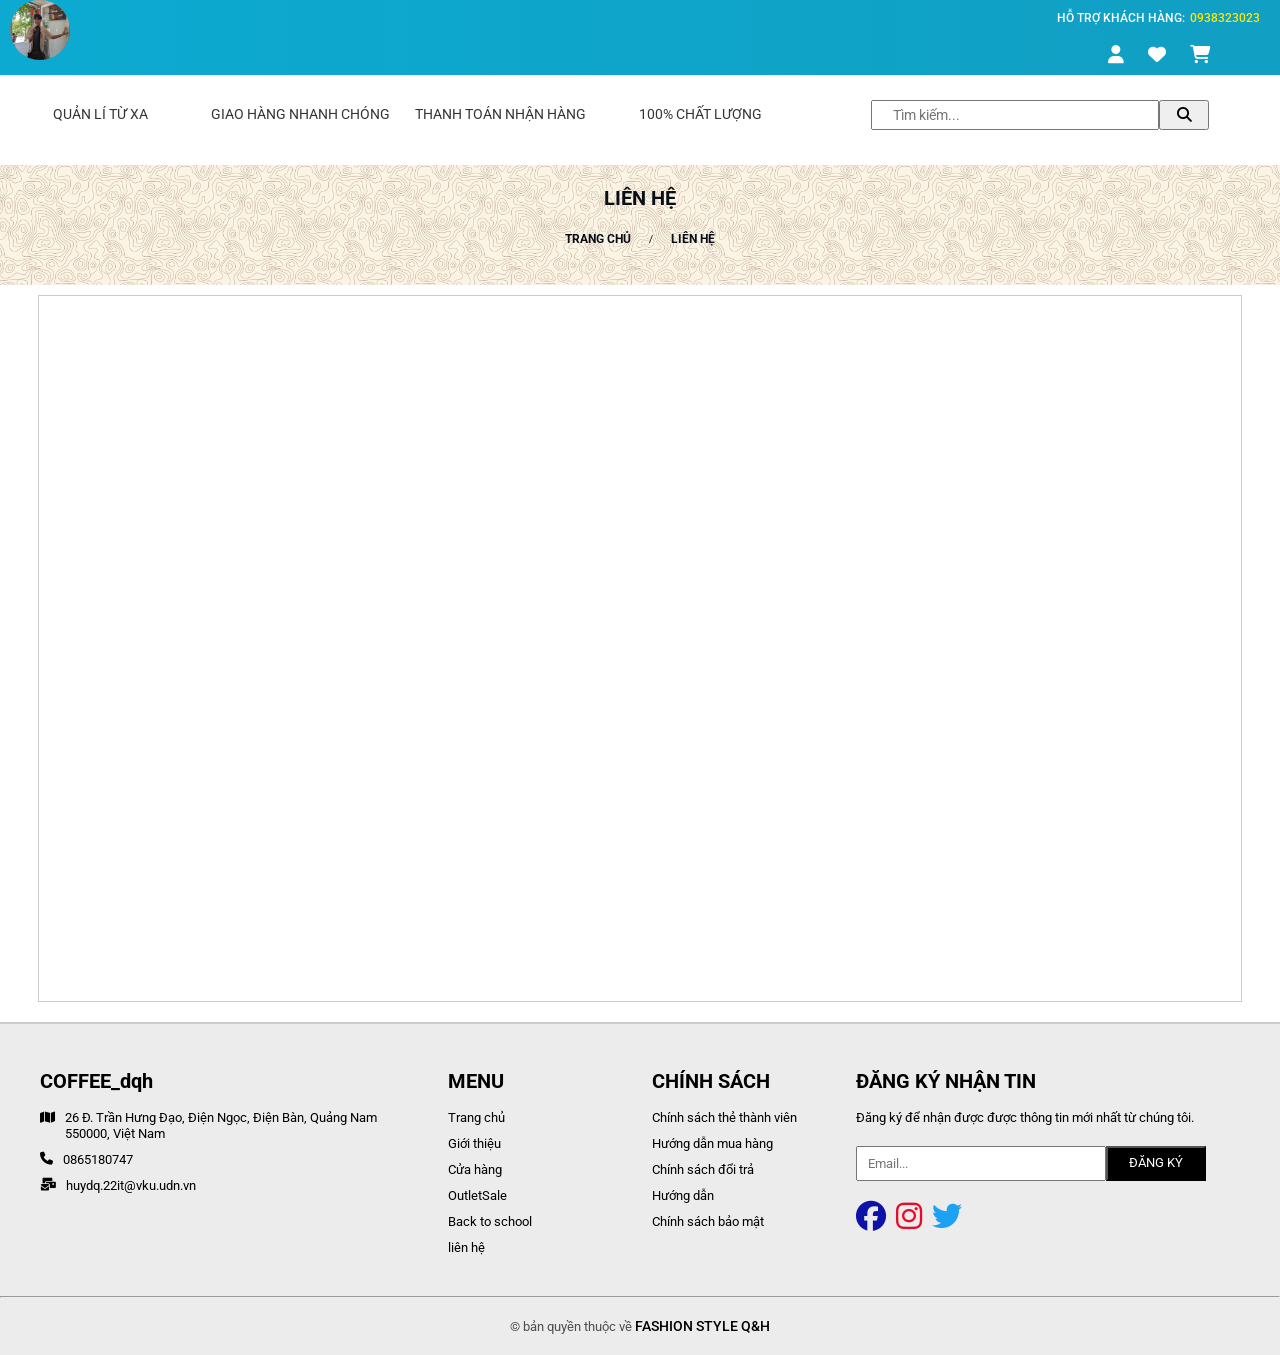
<file: index.html>
<!DOCTYPE html>
<html lang="en">

<head>
    <meta charset="UTF-8">
    <meta http-equiv="X-UA-Compatible" content="IE=edge">
    <meta name="viewport" content="width=device-width, initial-scale=1.0">
    <title>Trang chu</title>
    <link rel="stylesheet" href="./assets/css/normalize.min.css">
    <link rel="stylesheet" href="./assets/css/contact.css">
    <link rel="stylesheet" href="./assets/css/base.css">
    <link rel="stylesheet" href="./assets/css/main.css">
    <link rel="stylesheet" href="./assets/css/grid.css">
    <link rel="stylesheet" href="https://cdnjs.cloudflare.com/ajax/libs/font-awesome/6.4.0/css/all.min.css">
    <link rel="preconnect" href="https://fonts.googleapis.com">
    <link rel="preconnect" href="https://fonts.gstatic.com" crossorigin>
    <link
        href="https://fonts.googleapis.com/css2?family=Roboto:ital,wght@0,100;0,300;0,400;0,500;0,700;0,900;1,100;1,300;1,400;1,500;1,700;1,900&display=swap"
        rel="stylesheet">
    <!-- Link Swiper's CSS -->
    <link rel="stylesheet" href="https://cdn.jsdelivr.net/npm/swiper@9/swiper-bundle.min.css" />

</head>

<body>
    <div class="main">
        <div class="header">
            <div class="header_pc">
                <nav class="nav_pc">
                    <ul class="bars_mobile">
                        <label for="nav-mobile-input"><i class="fa-solid fa-bars"></i></label>
                    </ul>
                    <ul class="ul_left">
                        <li style="list-style: none;">
                         <img style="width: 60px; height: 60px; object-fit: cover;border-radius: 60px;" src="assets/img/received_537872654992699 - Copy.jpeg" alt="">
                        </li>
                    </ul>
                    <form style="margin-top: 25px;" action="" >   
                        <ul class="ul_center">
                            
                        </ul>
                    </form>


                    <ul class="ul_right">
                        <li class="li-top ">
                            HỖ TRỢ KHÁCH HÀNG: <p>0938323023</p>
                        </li>
                        <li class="li-bottom">
                            <a href=""><i class="fa-solid fa-user"></i></a>
                            <a href=""><i class="fa-solid fa-heart"></i></a>
                            <a href=""><i class="fa-solid fa-cart-shopping"></i></a>
                        </li>
                    </ul>

                </nav>
                <div class="bottom_nav_pc">
                    <ul class="bottom_nav_pc-ul">
                        <li class="bottom_nav_pc-li"><a href="">QUẢN LÍ TỪ XA</a></li>
                        <li class="bottom_nav_pc-li"><a href="">GIAO HÀNG NHANH CHÓNG</a> </li>
                        <li class="bottom_nav_pc-li"><a href="">THANH TOÁN NHẬN HÀNG</a></li>
                        <li class="bottom_nav_pc-li"><a href="">100% CHẤT LƯỢNG</a></li>
                    </ul>
                    <div class="bottom_nav_pc-search">
                        <input type="text" placeholder="Tìm kiếm...">
                        <button><i class="fa-solid fa-magnifying-glass"></i></button>
                    </div>
                </div>

            </div>
        </div>
            <!-- end nav pc -->
        <!-- End Header -->
        <div class="introduce_img">
            <div class="content_text_intr">
                <h1><a href="">LIÊN HỆ</a></h1>
            </div>
            <div class="content_text_intr_btt">
                <h3><a href="./index.html">TRANG CHỦ</a></h3>
                <span>/</span>
                <h3><a href="./contact.html">LIÊN HỆ</a> </h3>
            </div>
        </div>


        <div class="gridlibrary wide">
            <div class="rowlibrary">
                    <div class="l-12 m-12 c-12" >
                        <div class="map"> 
                            <div class="map_div">
                                <iframe src="https://www.google.com/maps/embed?pb=!1m14!1m12!1m3!1d3835.727169414894!2d108.25288607284041!3d15.975617990914516!2m3!1f0!2f0!3f0!3m2!1i1024!2i768!4f13.1!5e0!3m2!1svi!2s!4v1685893542239!5m2!1svi!2s" width="100%" height="700" style="border:0;" allowfullscreen="" loading="lazy" referrerpolicy="no-referrer-when-downgrade"></iframe>
                            </div>
                        </div>
                    </div>  
                    
                    </div>
             </div>
        </div>

    </div>
   
<!-- Messenger Plugin chat Code -->
    <div id="fb-root"></div>

    <!-- Your Plugin chat code -->
    <div id="fb-customer-chat" class="fb-customerchat">
    </div>

    <script>
      var chatbox = document.getElementById('fb-customer-chat');
      chatbox.setAttribute("page_id", "100653329732879");
      chatbox.setAttribute("attribution", "biz_inbox");
    </script>

    <!-- Your SDK code -->
    <script>
      window.fbAsyncInit = function() {
        FB.init({
          xfbml            : true,
          version          : 'v17.0'
        });
      };

      (function(d, s, id) {
        var js, fjs = d.getElementsByTagName(s)[0];
        if (d.getElementById(id)) return;
        js = d.createElement(s); js.id = id;
        js.src = 'https://connect.facebook.net/vi_VN/sdk/xfbml.customerchat.js';
        fjs.parentNode.insertBefore(js, fjs);
      }(document, 'script', 'facebook-jssdk'));
    </script>

    <footer class="footer"style="background-color: #ECECEC;">
        <div class="gridlibrary wide" >
                <div class="rowlibrary footer_div">
                    <div class="collibrary l-4 m-4 c-12" >
                        <h2 class="footer-h2">COFFEE_dqh</h2>
                                <ul class="footer-list">
                                        <li class="footer-list-item " >
                                            <div><i class="fa-solid fa-map"></i></div>
                                            <div class="footer-list-item-section_1">26 Đ. Trần Hưng Đạo, Điện Ngọc, Điện Bàn, Quảng Nam 550000, Việt Nam</div>
                                        </li>
                                        <li class="footer-list-item footer-list-item_hover"><i class="fa-solid fa-phone"></i> <div class="footer-list-item-section_1">0865180747</div></li>
                                        <li class="footer-list-item footer-list-item_hover"><i class="fa-sharp fa-solid fa-envelopes-bulk"></i><div class="footer-list-item-section_1">  huydq.22it@vku.udn.vn</div></li>
                                </ul>
                       </div>
                       <div class="collibrary l-2 m-4 c-6" >
                            <div class="footer-list-item-section">
                                <div>
                                        <h2 class="footer-h2">MENU</h2>
                                            <ul class="footer-list">
                                                <li class="footer-list-item "><a class="footer-list-item-a footer-list-item_hover" href=""> Trang chủ</a></li>
                                                <li class="footer-list-item"><a class="footer-list-item-a footer-list-item_hover" href="">Giới thiệu</a></li>
                                                <li class="footer-list-item"><a class="footer-list-item-a footer-list-item_hover" href="">Cửa hàng</a></li>
                                                <li class="footer-list-item"><a class="footer-list-item-a footer-list-item_hover"  href="">OutletSale</a></li>
                                                <li class="footer-list-item"><a class="footer-list-item-a footer-list-item_hover" href="">Back to school</a></li>
                                                <li class="footer-list-item"><a class="footer-list-item-a footer-list-item_hover" href="">liên hệ </a></li>   
                                            </ul>
                                </div>
                            </div>
                        </div>
    
                        <div class="collibrary l-2 m-4 c-6" >
                                    <h2 class="footer-h2">CHÍNH SÁCH</h2>
                                    <ul class="footer-list">
                                            <li class="footer-list-item">  <a class="footer-list-item-a footer-list-item_hover" href="">Chính sách thẻ thành viên</a></li>
                                            <li class="footer-list-item">  <a class="footer-list-item-a footer-list-item_hover" href="">Hướng dẫn mua hàng</a></li>
                                            <li class="footer-list-item">  <a class="footer-list-item-a footer-list-item_hover" href="">Chính sách đổi trả</a></li>
                                            <li class="footer-list-item">  <a class="footer-list-item-a footer-list-item_hover" href="">Hướng dẫn</a></li>
                                            <li class="footer-list-item">  <a class="footer-list-item-a footer-list-item_hover" href="">Chính sách bảo mật</a></li>
                                    </ul>
                        </div>
                        <div class="collibrary l-4 m-12 c-12" >
                            <div class="footer-list-item-section">
                                <div>
                                    <h2 class="footer-h2">ĐĂNG KÝ NHẬN TIN</h2>
                                    <ul class="footer-list">
                                        <li class="footer-list-item">Đăng ký để nhận được được thông tin mới nhất từ chúng tôi.</li>
                                        <li class="footer-list-item">
                                            <div class="footer-list-item-section_4">
                                                <input type="email" name="" id="" class="footer-list-item-section_4-input" placeholder="Email...">
                                                <button  class="footer-list-item-section_4-button">ĐĂNG KÝ</button>
                                            </div>
                                        </li>
                                        <li class="footer-list-item">
                                            <div class="footer-list-item-section_4">
                                                <a class="footer-list-item-a" href=""> <i class="fa-brands fa-facebook footer-list-item-section_4-i footer_fb  footer-list-item_hover_i" ></i></a>
                                                <a class="footer-list-item-a" href="">  <i class="fa-brands fa-instagram footer-list-item-section_4-i footer_instagram  footer-list-item_hover_i"> </i>   </i></a>
                                                <a class="footer-list-item-a" href=""> <i class="fa-brands fa-twitter footer-list-item-section_4-i footer_twitter  footer-list-item_hover_i"></i></a>
                                            </div>
                                        </li>
                                    </ul>
                                </div>
                            </div>
                        </div> 
                </div>
        </div>
        <div class="footer_license ">
            <div>
                    <hr class="license-hr">
                    <div class="license-div">
                        <p><span  class="license-span1">&#169;&#32;&#32;bản quyền thuộc về</span><span  class="license-span2"> FASHION STYLE Q&H </span></p>
                    </div>
            </div>  
        </div>
    </footer>
    </body>
    
    </html>
</file>
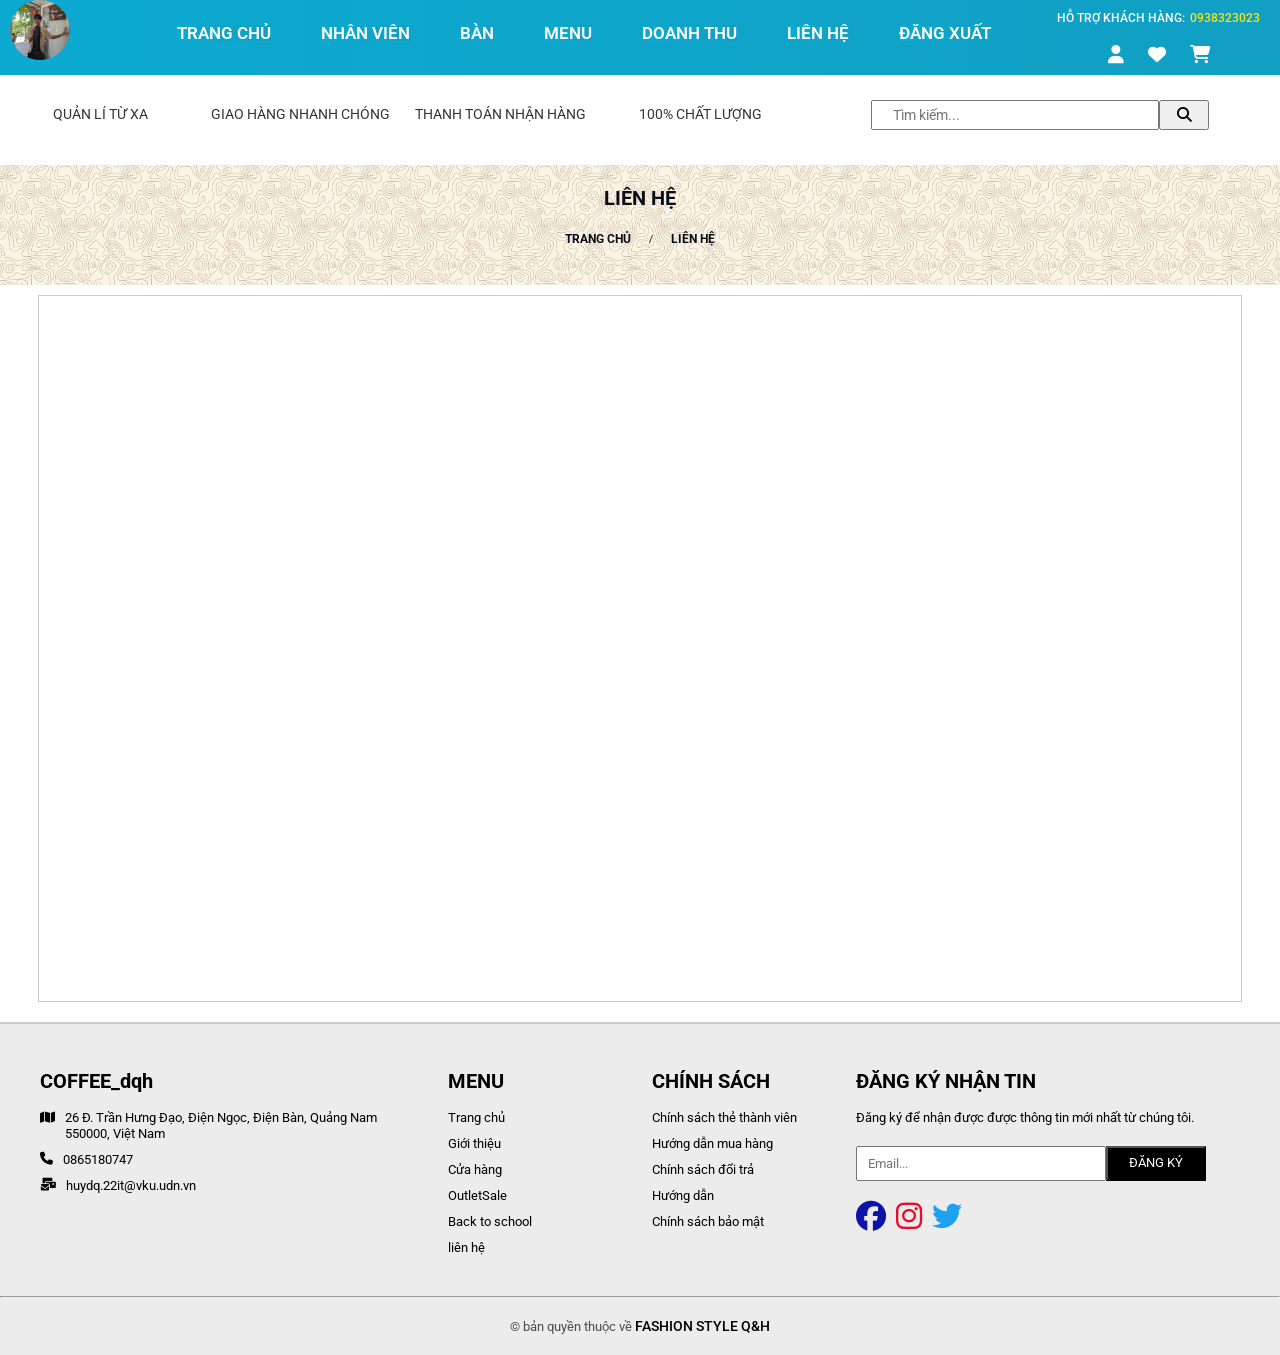
<file: contact.html>
<!DOCTYPE html>
<html lang="en">

<head>
    <meta charset="UTF-8">
    <meta http-equiv="X-UA-Compatible" content="IE=edge">
    <meta name="viewport" content="width=device-width, initial-scale=1.0">
    <title>Trang chu</title>
    <link rel="stylesheet" href="./assets/css/normalize.min.css">
    <link rel="stylesheet" href="./assets/css/contact.css">
    <link rel="stylesheet" href="./assets/css/base.css">
    <link rel="stylesheet" href="./assets/css/main.css">
    <link rel="stylesheet" href="./assets/css/grid.css">
    <link rel="stylesheet" href="https://cdnjs.cloudflare.com/ajax/libs/font-awesome/6.4.0/css/all.min.css">
    <link rel="preconnect" href="https://fonts.googleapis.com">
    <link rel="preconnect" href="https://fonts.gstatic.com" crossorigin>
    <link
        href="https://fonts.googleapis.com/css2?family=Roboto:ital,wght@0,100;0,300;0,400;0,500;0,700;0,900;1,100;1,300;1,400;1,500;1,700;1,900&display=swap"
        rel="stylesheet">
    <!-- Link Swiper's CSS -->
    <link rel="stylesheet" href="https://cdn.jsdelivr.net/npm/swiper@9/swiper-bundle.min.css" />

</head>

<body>
    <div class="main">
        <div class="header">
            <div class="header_pc">
                <nav class="nav_pc">
                    <ul class="bars_mobile">
                        <label for="nav-mobile-input"><i class="fa-solid fa-bars"></i></label>
                    </ul>
                    <ul class="ul_left">
                        <li style="list-style: none;">
                         <img style="width: 60px; height: 60px; object-fit: cover;border-radius: 60px;" src="assets/img/received_537872654992699 - Copy.jpeg" alt="">
                        </li>
                    </ul>
                    <form style="margin-top: 25px;" action="" >   
                        <ul class="ul_center">
                            <li>    
                                <a href="">TRANG CHỦ</a>
                            </li>
                            <li class="hover_li_nv">
                                <a href="">NHÂN VIÊN</a>
                                <div class="hover_li_nv-div" >  
                                        <a  href="" style="font-size: 1.4rem;; background-color: aliceblue;color: black;text-align: left; ;"><p style="padding: 20px 0px 10px 20px;">Nhân viên</p></a>
                                        <hr>
                                        <a  href="" style="font-size: 1.4rem;background-color: aliceblue;color: black;text-align: left;"><p style="padding : 20px;">Tạo tài khoản</p></a>
                                </div>
                            </li>
                            <li>
                                <a href="">BÀN</a>
                            </li>
                            <li>
                                <a href="">MENU</a>
                            </li>
                            <li>
                                <a href="">DOANH THU</a>
                            </li>
                            <li>
                                <a href="">LIÊN HỆ</a>
                            </li>
                            <li>
                                <a href="">ĐĂNG XUẤT</a>
                            </li>
                        </ul>
                    </form>


                    <ul class="ul_right">
                        <li class="li-top ">
                            HỖ TRỢ KHÁCH HÀNG: <p>0938323023</p>
                        </li>
                        <li class="li-bottom">
                            <a href=""><i class="fa-solid fa-user"></i></a>
                            <a href=""><i class="fa-solid fa-heart"></i></a>
                            <a href=""><i class="fa-solid fa-cart-shopping"></i></a>
                        </li>
                    </ul>

                </nav>
                <div class="bottom_nav_pc">
                    <ul class="bottom_nav_pc-ul">
                        <li class="bottom_nav_pc-li"><a href="">QUẢN LÍ TỪ XA</a></li>
                        <li class="bottom_nav_pc-li"><a href="">GIAO HÀNG NHANH CHÓNG</a> </li>
                        <li class="bottom_nav_pc-li"><a href="">THANH TOÁN NHẬN HÀNG</a></li>
                        <li class="bottom_nav_pc-li"><a href="">100% CHẤT LƯỢNG</a></li>
                    </ul>
                    <div class="bottom_nav_pc-search">
                        <input type="text" placeholder="Tìm kiếm...">
                        <button><i class="fa-solid fa-magnifying-glass"></i></button>
                    </div>
                </div>

            </div>
        </div>
            <!-- end nav pc -->
        <!-- End Header -->
        <div class="introduce_img">
            <div class="content_text_intr">
                <h1><a href="">LIÊN HỆ</a></h1>
            </div>
            <div class="content_text_intr_btt">
                <h3><a href="./index.html">TRANG CHỦ</a></h3>
                <span>/</span>
                <h3><a href="./contact.html">LIÊN HỆ</a> </h3>
            </div>
        </div>


        <div class="gridlibrary wide">
            <div class="rowlibrary">
                    <div class="l-12 m-12 c-12" >
                        <div class="map"> 
                            <div class="map_div">
                                <iframe src="https://www.google.com/maps/embed?pb=!1m14!1m12!1m3!1d3835.727169414894!2d108.25288607284041!3d15.975617990914516!2m3!1f0!2f0!3f0!3m2!1i1024!2i768!4f13.1!5e0!3m2!1svi!2s!4v1685893542239!5m2!1svi!2s" width="100%" height="700" style="border:0;" allowfullscreen="" loading="lazy" referrerpolicy="no-referrer-when-downgrade"></iframe>
                            </div>
                        </div>
                    </div>  
                    
                    </div>
             </div>
        </div>

    </div>
   


    <footer class="footer"style="background-color: #ECECEC;">
        <div class="gridlibrary wide" >
                <div class="rowlibrary footer_div">
                    <div class="collibrary l-4 m-4 c-12" >
                        <h2 class="footer-h2">COFFEE_dqh</h2>
                                <ul class="footer-list">
                                        <li class="footer-list-item " >
                                            <div><i class="fa-solid fa-map"></i></div>
                                            <div class="footer-list-item-section_1">26 Đ. Trần Hưng Đạo, Điện Ngọc, Điện Bàn, Quảng Nam 550000, Việt Nam</div>
                                        </li>
                                        <li class="footer-list-item footer-list-item_hover"><i class="fa-solid fa-phone"></i> <div class="footer-list-item-section_1">0865180747</div></li>
                                        <li class="footer-list-item footer-list-item_hover"><i class="fa-sharp fa-solid fa-envelopes-bulk"></i><div class="footer-list-item-section_1">  huydq.22it@vku.udn.vn</div></li>
                                </ul>
                       </div>
                       <div class="collibrary l-2 m-4 c-6" >
                            <div class="footer-list-item-section">
                                <div>
                                        <h2 class="footer-h2">MENU</h2>
                                            <ul class="footer-list">
                                                <li class="footer-list-item "><a class="footer-list-item-a footer-list-item_hover" href=""> Trang chủ</a></li>
                                                <li class="footer-list-item"><a class="footer-list-item-a footer-list-item_hover" href="">Giới thiệu</a></li>
                                                <li class="footer-list-item"><a class="footer-list-item-a footer-list-item_hover" href="">Cửa hàng</a></li>
                                                <li class="footer-list-item"><a class="footer-list-item-a footer-list-item_hover"  href="">OutletSale</a></li>
                                                <li class="footer-list-item"><a class="footer-list-item-a footer-list-item_hover" href="">Back to school</a></li>
                                                <li class="footer-list-item"><a class="footer-list-item-a footer-list-item_hover" href="">liên hệ </a></li>   
                                            </ul>
                                </div>
                            </div>
                        </div>
    
                        <div class="collibrary l-2 m-4 c-6" >
                                    <h2 class="footer-h2">CHÍNH SÁCH</h2>
                                    <ul class="footer-list">
                                            <li class="footer-list-item">  <a class="footer-list-item-a footer-list-item_hover" href="">Chính sách thẻ thành viên</a></li>
                                            <li class="footer-list-item">  <a class="footer-list-item-a footer-list-item_hover" href="">Hướng dẫn mua hàng</a></li>
                                            <li class="footer-list-item">  <a class="footer-list-item-a footer-list-item_hover" href="">Chính sách đổi trả</a></li>
                                            <li class="footer-list-item">  <a class="footer-list-item-a footer-list-item_hover" href="">Hướng dẫn</a></li>
                                            <li class="footer-list-item">  <a class="footer-list-item-a footer-list-item_hover" href="">Chính sách bảo mật</a></li>
                                    </ul>
                        </div>
                        <div class="collibrary l-4 m-12 c-12" >
                            <div class="footer-list-item-section">
                                <div>
                                    <h2 class="footer-h2">ĐĂNG KÝ NHẬN TIN</h2>
                                    <ul class="footer-list">
                                        <li class="footer-list-item">Đăng ký để nhận được được thông tin mới nhất từ chúng tôi.</li>
                                        <li class="footer-list-item">
                                            <div class="footer-list-item-section_4">
                                                <input type="email" name="" id="" class="footer-list-item-section_4-input" placeholder="Email...">
                                                <button  class="footer-list-item-section_4-button">ĐĂNG KÝ</button>
                                            </div>
                                        </li>
                                        <li class="footer-list-item">
                                            <div class="footer-list-item-section_4">
                                                <a class="footer-list-item-a" href=""> <i class="fa-brands fa-facebook footer-list-item-section_4-i footer_fb  footer-list-item_hover_i" ></i></a>
                                                <a class="footer-list-item-a" href="">  <i class="fa-brands fa-instagram footer-list-item-section_4-i footer_instagram  footer-list-item_hover_i"> </i>   </i></a>
                                                <a class="footer-list-item-a" href=""> <i class="fa-brands fa-twitter footer-list-item-section_4-i footer_twitter  footer-list-item_hover_i"></i></a>
                                            </div>
                                        </li>
                                    </ul>
                                </div>
                            </div>
                        </div> 
                </div>
        </div>
        <div class="footer_license ">
            <div>
                    <hr class="license-hr">
                    <div class="license-div">
                        <p><span  class="license-span1">&#169;&#32;&#32;bản quyền thuộc về</span><span  class="license-span2"> FASHION STYLE Q&H </span></p>
                    </div>
            </div>  
        </div>
    </footer>
    </body>
    
    </html>
</file>
<file: assets/css/contact.css>
.introduce_img {
    width: 100%;
    min-height: 120px;
    background-image: url(../img/map.jpg);
    background-size: contain;
}
.introduce_img span{
    color: #090D16;
}
.introduce_img a{
    text-decoration: none;
    color: #090D16;
    transition: 0.5s;
}
.introduce_img a:hover{
    color:rgb(14, 152, 16);
    
}
.content_text_intr h1{
    padding: 25px 0;
    margin: 0;
    text-align: center;
}

.content_text_intr_btt {
    display: flex;
    text-align: center;
    margin: auto;
    justify-content: space-between;
    width: 150px;
}
.map {
    padding: 10px;
  }
.map_div{
    border: 1px solid #ccc;
}

@media (min-width:1023px) {
    .map {
        padding: 10px;
        animation: fadeIn1 linear 0.7s;
      }
      .contact__{
        animation: fadeIn2 linear 0.7s;
    }

}
@media (max-width:1023px) {
    .div-img{
        display: none;
    }

}
/* .div-img{
    margin-top: 35px;
    width: 150px;
    height: 130px;
    background-image: url(../img/logo.png);
    background-size: cover;
    border-radius: 200px;

} */
.address{
    font-size: 1.5rem;
    padding: 10px;
    
}
.address_h2{
    margin-top: 10px;
    text-align: center;
    font-size: 1.5rem;
}
.address-list{
    margin-top: 10px;
}
.address-list-item{
    list-style: none;
     display: flex; 
     padding: 5px 0px;
}
.contact{
    font-size: 1.4rem;
}
.contact h2{
   text-align: center;
    font-size: 1.7rem;
    padding: 0px 0px 20px 0px;
}
.level_1{
    width: 100%;
flex: 1;
margin: 5px 5px 5px 5px;
padding: 10px;
}
.level input{
    height: 40px;
}
.contact-div_button{
    display: flex;
    align-items: center;
    justify-content: center;
    margin-top: 15px;
    padding: 10px;
}
.contact-div_button button{
        width: 200px;
        height: 40px;
          font-size: 1.7rem;
        background-color: black;
        color: white;
}
@keyframes fadeIn1 {
    from {
        opacity: 0;
      transform: translateX(-70%);
    }
    to {
      transform: translateX(0%);
      opacity: 1;
    }
  }
  @keyframes fadeIn2 {
    from {
        opacity: 0;
      transform: translateX(70%);
    }
    to {
      transform: translateX(0%);
      opacity: 1;
    }
  }
</file>
<file: assets/css/base.css>
:root {
    --white-color:#fff;
    --black-color:#000;
    --yellow-color:#FCE701;
    --text-color:#353535;
    --background: linear-gradient(90deg, rgb(12, 170, 209) 0%, rgb(17, 159, 195) 100%);
}
* {
    box-sizing: inherit;
    margin: 0;
    padding: 0;
}
html {
    font-size: 62.5%;
    box-sizing: border-box;
    line-height: 1.6rem;
    font-family: 'Roboto', sans-serif;
}
</file>
<file: assets/css/main.css>
.nav_pc {
  background: rgb(9, 3, 13);
  background: var(--background);
  display: flex;
  width: 100%;
  justify-content: space-between;
  height: 75px;
}

.header {
  min-height: 165px;
}
.header_pc {
  position: fixed;
  width: 100%;
  z-index: 2;
}

.bottom_nav_pc {
  display: flex;
  height: 80px;
  align-items: center;
  background-color: white;
}

.bottom_nav_pc-li {
  width: 200px;
  text-align: center;
}

.bottom_nav_pc-li a {
  text-decoration: none;
  color: var(--text-color);
  font-size: 1.35rem;
  transition: 0.4s;
}

.bottom_nav_pc-ul {
  display: flex;
  list-style: none;
}

.bottom_nav_pc-li:hover a {
  color: #cab901;
  font-weight: 500;
}

.bottom_nav_pc-search {
  display: flex;
  flex: 1;
  justify-content: center;
}

.bottom_nav_pc-search input {
  width: 60%;
  height: 30px;
  padding-left: 20px;
  font-size: 1.35rem;
}

.bottom_nav_pc-search button {
  width: 50px;
}

.bottom_nav_pc-search button i {
  font-size: 1.5rem;
}

.bars_mobile {
  display: none;
}
.ul_left {
  margin-left: 10px;
  display: flex;
  text-align: center;
}

.ul_center {
  display: flex;
  list-style: none;
  flex-wrap: wrap;
}

.ul_center li {
  margin-left: 50px;
  display: flex;
  justify-content: center;
  align-items: center;
}

.ul_center li a {
  font-size: 1.7rem;
  text-decoration: none;
  color: #fff;
  font-weight: 600;
  text-align: center;
  position: relative;
  transition: 0.3s;
  top: 0;
  background: var(--background);
  border: 0px;
}
.ul_center li a::after {
  content: "";
  position: absolute;
  left: 0;
  bottom: -1px;
  width: 0%;
  height: 1px;
  background-color: var(--yellow-color);
  transition: width 0.3s;
}

.ul_center li a:hover::after {
  width: 100%;
}

.ul_center li a:hover {
  text-decoration: underline;
  color: var(--yellow-color);
  top: 3px;
}

.center-img {
  display: none;
}
.hover_li_nv {
  position: relative;
}
.hover_li_nv-div {
  width: 140px;
  height: 100px;
   /* background-color:  rgb(12, 170, 209) ; */
   background-color: rgba(255, 255, 255, 0.7);
  position: absolute;
  top: 22px;
  left: 0;
  border: 1px solid #ccc;
  display: none;
}

.hover_li_nv:hover .hover_li_nv-div {
  display: block;
}
/* ============================================== */


.ul_right {
  list-style: none;
  padding-right: 10px;
  flex-wrap: nowrap;
}

.li-top {
  display: flex;
  font-size: 1.2rem;
  font-weight: 500;
  color: var(--white-color);
  margin: 10px;
}

.li-top p {
  color: var(--yellow-color);
  margin-left: 5px;
}

.li-bottom a {
  text-decoration: none;
  color: var(--white-color);
}

.li-bottom {
  font-size: 1.8rem;

  margin-top: 20px;
  text-align: center;
}

.li-bottom i {
  display: inline-block;
  transition: 0.3s;
}

.li-bottom a:nth-of-type(2) i,
.li-bottom a:nth-of-type(3) i {
  margin-left: 20px;
}

.ul_right li i:hover {
  color: var(--yellow-color);
}

@media (max-width: 1023px) {
  .li-top {
    white-space: nowrap;
  }

  .ul_center li a {
    font-size: 1.4rem;
  }
}

@media (max-width: 1024px) {
  .bottom_nav_pc {
    display: none;
  }

  .header {
    min-height: 84px;
  }
}

@media (max-width: 768px) {
  .li-top,
  .ul_center {
    display: none;
  }

  .bars_mobile {
    display: block;
  }

  .bars_mobile label {
    background-color: inherit;
    border: none;
  }

  .bars_mobile label i {
    color: var(--white-color);
    font-size: 2.6rem;
    display: inline-block;
  }

  .li-bottom a:nth-of-type(1) i,
  .li-bottom a:nth-of-type(2) i {
    display: none;
  }

  .ul_right {
    display: flex;
    align-items: center;
  }

  .li-bottom {
    margin-top: 0;
    margin-right: 20px;
  }

  .bars_mobile {
    display: flex;
    align-items: center;
    margin-left: 20px;
  }

  .bars_mobile label i {
    transition: 0.5s;
  }

  .bars_mobile label i:hover {
    color: var(--yellow-color);
  }
}

.nav__overlay {
  position: fixed;
  top: 0;
  left: 0;
  right: 0;
  bottom: 0;
  background-color: rgba(0, 0, 0, 0.3);
  display: none;
  z-index: 2;
}

.nav__input {
  display: none;
}

.nav__input:checked ~ .nav__overlay {
  display: block;
}

.nav__input:checked ~ .nav_mobile {
  transform: translateX(0%);
}

/* end nav pc */
.nav_mobile {
  position: fixed;
  top: 0;
  left: 0;
  bottom: 0;
  width: 320px;
  max-width: 100%;
  background-color: #f2f2f2;
  transform: translateX(-100%);
  overflow-y: scroll;
  transition: 0.5s ease-in-out;
  z-index: 2;
}

.header_mobile {
  width: 250px;
  margin: auto;
  display: flex;
  margin-top: 50px;
}

.header_mobile input {
  width: 85%;
  height: 25px;
  border: none;
  padding-left: 10px;
  font-size: 1.3rem;
}

.header_mobile button {
  background-color: var(--yellow-color);
  height: 25px;
  width: 15%;
  border: none;
}

.header_mobile button i {
  color: var(--white-color);
}

.header_mobile button:hover {
  background-color: #cab901;
}

.ul_mobile {
  list-style: none;
  margin-top: 20px;
}

.li_review {
  min-height: 50px;
  display: flex;
  align-items: center;
  border-top: 1px solid #e5e4e4;
  border-bottom: 1px solid #e5e4e4;
}

.ul_mobile li:hover {
  background-color: #ebebeb;
}

.ul_mobile li a {
  display: flex;
  align-items: center;
  font-size: 1.4rem;
  font-weight: 500;
  color: #949494;
  text-decoration: none;
  padding-left: 38px;
}

.li_boys,
.li_girls {
  display: flex;
  justify-content: space-between;
}

.li_boys button,
.li_girls button {
  border: none;
  padding: 20px;
}

.li_boys button i,
.li_girls button i {
  font-size: 1.4rem;
  color: #949494;
}

.ul-list_boys li,
.ul-list_girls li {
  border: none;
  font-size: 1.4rem;
  font-weight: 500;
  color: #949494;
  padding-left: 45px;
}

.ul-list_boys li:hover a {
  color: #000;
}

.ul-list_boys li,
.ul-list_girls li {
  display: flex;
  align-items: center;
  min-height: 50px;
}

/*  */
.li-list_boys {
  position: relative;
  left: -10%;
  opacity: 0;
  height: 0;
  overflow: hidden;
  transition: all 0.5s ease;
}

.show {
  left: 0;
  opacity: 1;
  height: auto;
}

.rotate {
  transform: rotate(180deg);
  transition: transform 0.5s ease;
}

.li-list_girls {
  position: relative;
  left: -10%;
  opacity: 0;
  height: 0;
  overflow: hidden;
  transition: all 0.5s ease;
}

.showgirl {
  left: 0;
  opacity: 1;
  height: auto;
}

.rotategirl {
  transform: rotate(180deg);
  transition: transform 0.5s ease;
}

.ul-list_girls li a:hover {
  color: #000;
}

.li_intertainment {
  border: none;
  margin-top: 20px;
}

.intertainment {
  width: 50%;
  display: flex;
  margin: auto;
  justify-content: space-between;
}

.intertainment i {
  font-size: 1.5rem;
  color: #949494;
}

.div_header-nav_mobile label i {
  font-size: 2.3rem;
  color: #949494;
  float: right;
  padding: 10px;
}

/* container */
.mySwiper_ {
  width: 100%;
  height: 100%;
}

.swiper-img {
  object-fit: cover;
  width: 100%;
  max-height: 500px;
}

/* footer */
.footer {
  margin-top: 10px;
  padding: 30px 0px 0px 0px;
  font-size: 1.3rem;
  border-top: 2px solid #ccc;
}
.footer-list {
  margin-top: 10px;
}
.footer-list-item {
  display: flex;
  padding-top: 10px;
  list-style: none;
}
.footer-list-item-a {
  text-decoration: none;
  color: #000;
}
.footer-list-item-section_1 {
  margin-left: 10px;
}
.footer-list-item-section_4 {
  display: flex;
  margin-top: 10px;
  width: 100%;
}
.footer-list-item-section_4-input {
  height: 35px;
  width: 65%;
  padding-left: 10px;
  box-sizing: border-box;
}
.footer-list-item-section_4-button {
  height: 35px;
  width: 100px;
  box-sizing: border-box;
}
.footer-list-item-section_4-i {
  font-size: 3rem;
  margin-right: 10px;
}
.footer-h2 {
  margin-top: 20px;
}
.footer-list-item-section_4-button {
  background-color: #000000;
  color: white;
}
.footer_fb {
  color: rgb(14, 19, 168);
}
.footer_instagram {
  color: rgb(231, 13, 42);
}
.footer_twitter {
  color: #1da1f2;
}
@media (min-width: 740px) and (max-width: 1023px) {
  .footer-list-item-section {
    display: flex;
    justify-content: center;
    align-items: center;
  }
}
@media (max-width: 740px) {
  .footer_div {
    padding-left: 20px;
  }
}

.footer-list-item_hover:hover {
  color: #0c0d0d;
  font-size: 1.4rem;
  cursor: pointer;
  font-weight: bold;
}
.footer-list-item_hover_i:hover {
  font-size: 3.5rem;
  cursor: pointer;
  font-weight: bold;
}
.footer_license {
  margin-top: 40px;
}
.license-div {
  display: flex;
  padding: 20px;
  justify-content: center;
  align-items: center;
}
.license-span1 {
  font-size: 1.3rem;
  color: #524c4c;
}
.license-span2 {
  font-size: 1.4rem;
  font-weight: 500;
}
.level {
  display: flex;
}
</file>
<file: assets/css/grid.css>
.gridlibrary {
    width: 100%;
    display: block;
    padding: 0;
    
}

.gridlibrary.wide {
    max-width: 1200px;
    margin: 0 auto;
}

.rowlibrary {
    display: flex;
    flex-wrap: wrap;
    margin-left: -4px;
    margin-right: -4px;
}

.rowlibrary.no-gutters {
    margin-left: 0;
    margin-right: 0;
}

.collibrary {
    padding-left: 4px;
    padding-right: 4px;
}

.rowlibrary.no-gutters .collibrary {
    padding-left: 0;
    padding-right: 0;
}

.c-0 {
    display: none;
}

.c-1 {
    flex: 0 0 8.33333%;
    max-width: 8.33333%;
}

.c-2 {
    flex: 0 0 16.66667%;
    max-width: 16.66667%;
}

.c-3 {
    flex: 0 0 25%;
    max-width: 25%;
}

.c-4 {
    flex: 0 0 33.33333%;
    max-width: 33.33333%;
}

.c-5 {
    flex: 0 0 41.66667%;
    max-width: 41.66667%;
}

.c-6 {
    flex: 0 0 50%;
    max-width: 50%;
}

.c-7 {
    flex: 0 0 58.33333%;
    max-width: 58.33333%;
}

.c-8 {
    flex: 0 0 66.66667%;
    max-width: 66.66667%;
}

.c-9 {
    flex: 0 0 75%;
    max-width: 75%;
}

.c-10 {
    flex: 0 0 83.33333%;
    max-width: 83.33333%;
}

.c-11 {
    flex: 0 0 91.66667%;
    max-width: 91.66667%;
}

.c-12 {
    flex: 0 0 100%;
    max-width: 100%;
}

.c-o-1 {
    margin-left: 8.33333%;
}

.c-o-2 {
    margin-left: 16.66667%;
}

.c-o-3 {
    margin-left: 25%;
}

.c-o-4 {
    margin-left: 33.33333%;
}

.c-o-5 {
    margin-left: 41.66667%;
}

.c-o-6 {
    margin-left: 50%;
}

.c-o-7 {
    margin-left: 58.33333%;
}

.c-o-8 {
    margin-left: 66.66667%;
}

.c-o-9 {
    margin-left: 75%;
}

.c-o-10 {
    margin-left: 83.33333%;
}

.c-o-11 {
    margin-left: 91.66667%;
}

/* >= Tablet */
@media (min-width: 740px) {
    .rowlibrary {
        margin-left: -8px;
        margin-right: -8px;
    }

    .collibrary {
        padding-left: 8px;
        padding-right: 8px;
    }

    .m-0 {
        display: none;
    }

    .m-1,
    .m-2,
    .m-3,
    .m-4,
    .m-5,
    .m-6,
    .m-7,
    .m-8,
    .m-9,
    .m-10,
    .m-11,
    .m-12 {
        display: block;
    }

    .m-1 {
        flex: 0 0 8.33333%;
        max-width: 8.33333%;
    }

    .m-2 {
        flex: 0 0 16.66667%;
        max-width: 16.66667%;
    }

    .m-3 {
        flex: 0 0 25%;
        max-width: 25%;
    }

    .m-4 {
        flex: 0 0 33.33333%;
        max-width: 33.33333%;
    }

    .m-5 {
        flex: 0 0 41.66667%;
        max-width: 41.66667%;
    }

    .m-6 {
        flex: 0 0 50%;
        max-width: 50%;
    }

    .m-7 {
        flex: 0 0 58.33333%;
        max-width: 58.33333%;
    }

    .m-8 {
        flex: 0 0 66.66667%;
        max-width: 66.66667%;
    }

    .m-9 {
        flex: 0 0 75%;
        max-width: 75%;
    }

    .m-10 {
        flex: 0 0 83.33333%;
        max-width: 83.33333%;
    }

    .m-11 {
        flex: 0 0 91.66667%;
        max-width: 91.66667%;
    }

    .m-12 {
        flex: 0 0 100%;
        max-width: 100%;
    }

    .m-o-1 {
        margin-left: 8.33333%;
    }

    .m-o-2 {
        margin-left: 16.66667%;
    }

    .m-o-3 {
        margin-left: 25%;
    }

    .m-o-4 {
        margin-left: 33.33333%;
    }

    .m-o-5 {
        margin-left: 41.66667%;
    }

    .m-o-6 {
        margin-left: 50%;
    }

    .m-o-7 {
        margin-left: 58.33333%;
    }

    .m-o-8 {
        margin-left: 66.66667%;
    }

    .m-o-9 {
        margin-left: 75%;
    }

    .m-o-10 {
        margin-left: 83.33333%;
    }

    .m-o-11 {
        margin-left: 91.66667%;
    }
}

/* PC medium resolution > */
@media (min-width: 1113px) {
    .rowlibrary {
        margin-left: -12px;
        margin-right: -12px;
    }

    .rowlibrary.sm-gutter {
        margin-left: -5px;
        margin-right: -5px;
    }

    .collibrary {
        padding-left: 12px;
        padding-right: 12px;
    }

    .rowlibrary.sm-gutter .collibrary {
        padding-left: 5px;
        padding-right: 5px;
    }

    .l-0 {
        display: none;
    }

    .l-1,
    .l-2,
    .l-2-4,
    .l-3,
    .l-4,
    .l-5,
    .l-6,
    .l-7,
    .l-8,
    .l-9,
    .l-10,
    .l-11,
    .l-12 {
        display: block;
    }

    .l-1 {
        flex: 0 0 8.33333%;
        max-width: 8.33333%;
    }

    .l-2 {
        flex: 0 0 16.66667%;
        max-width: 16.66667%;
    }

    .l-2-4 {
        flex: 0 0 20%;
        max-width: 20%;
    }

    .l-3 {
        flex: 0 0 25%;
        max-width: 25%;
    }

    .l-4 {
        flex: 0 0 33.33333%;
        max-width: 33.33333%;
    }

    .l-5 {
        flex: 0 0 41.66667%;
        max-width: 41.66667%;
    }

    .l-6 {
        flex: 0 0 50%;
        max-width: 50%;
    }

    .l-7 {
        flex: 0 0 58.33333%;
        max-width: 58.33333%;
    }

    .l-8 {
        flex: 0 0 66.66667%;
        max-width: 66.66667%;
    }

    .l-9 {
        flex: 0 0 75%;
        max-width: 75%;
    }

    .l-10 {
        flex: 0 0 83.33333%;
        max-width: 83.33333%;
    }

    .l-11 {
        flex: 0 0 91.66667%;
        max-width: 91.66667%;
    }

    .l-12 {
        flex: 0 0 100%;
        max-width: 100%;
    }

    .l-o-1 {
        margin-left: 8.33333%;
    }

    .l-o-2 {
        margin-left: 16.66667%;
    }

    .l-o-3 {
        margin-left: 25%;
    }

    .l-o-4 {
        margin-left: 33.33333%;
    }

    .l-o-5 {
        margin-left: 41.66667%;
    }

    .l-o-6 {
        margin-left: 50%;
    }

    .l-o-7 {
        margin-left: 58.33333%;
    }

    .l-o-8 {
        margin-left: 66.66667%;
    }

    .l-o-9 {
        margin-left: 75%;
    }

    .l-o-10 {
        margin-left: 83.33333%;
    }

    .l-o-11 {
        margin-left: 91.66667%;
    }
}

/* Tablet - PC low resolution */
@media (min-width: 740px) and (max-width: 1023px) {
    .wide {
        width: 644px;
    }
}

/* > PC low resolution */
@media (min-width: 1024px) and (max-width: 1239px) {
    .wide {
        width: 984px;
    }

    .wide .rowlibrary {
        margin-left: -12px;
        margin-right: -12px;
    }

    .wide .rowlibrary.sm-gutter {
        margin-left: -5px;
        margin-right: -5px;
    }

    .wide .collibrary {
        padding-left: 12px;
        padding-right: 12px;
    }

    .wide .rowlibrary.sm-gutter .collibrary {
        padding-left: 5px;
        padding-right: 5px;
    }

    .wide .l-0 {
        display: none;
    }

    .wide .l-1,
    .wide .l-2,
    .wide .l-2-4,
    .wide .l-3,
    .wide .l-4,
    .wide .l-5,
    .wide .l-6,
    .wide .l-7,
    .wide .l-8,
    .wide .l-9,
    .wide .l-10,
    .wide .l-11,
    .wide .l-12 {
        display: block;
    }

    .wide .l-1 {
        flex: 0 0 8.33333%;
        max-width: 8.33333%;
    }

    .wide .l-2 {
        flex: 0 0 16.66667%;
        max-width: 16.66667%;
    }

    .wide .l-2-4 {
        flex: 0 0 20%;
        max-width: 20%;
    }

    .wide .l-3 {
        flex: 0 0 25%;
        max-width: 25%;
    }

    .wide .l-4 {
        flex: 0 0 33.33333%;
        max-width: 33.33333%;
    }

    .wide .l-5 {
        flex: 0 0 41.66667%;
        max-width: 41.66667%;
    }

    .wide .l-6 {
        flex: 0 0 50%;
        max-width: 50%;
    }

    .wide .l-7 {
        flex: 0 0 58.33333%;
        max-width: 58.33333%;
    }

    .wide .l-8 {
        flex: 0 0 66.66667%;
        max-width: 66.66667%;
    }

    .wide .l-9 {
        flex: 0 0 75%;
        max-width: 75%;
    }

    .wide .l-10 {
        flex: 0 0 83.33333%;
        max-width: 83.33333%;
    }

    .wide .l-11 {
        flex: 0 0 91.66667%;
        max-width: 91.66667%;
    }

    .wide .l-12 {
        flex: 0 0 100%;
        max-width: 100%;
    }

    .wide .l-o-1 {
        margin-left: 8.33333%;
    }

    .wide .l-o-2 {
        margin-left: 16.66667%;
    }

    .wide .l-o-3 {
        margin-left: 25%;
    }

    .wide .l-o-4 {
        margin-left: 33.33333%;
    }

    .wide .l-o-5 {
        margin-left: 41.66667%;
    }

    .wide .l-o-6 {
        margin-left: 50%;
    }

    .wide .l-o-7 {
        margin-left: 58.33333%;
    }

    .wide .l-o-8 {
        margin-left: 66.66667%;
    }

    .wide .l-o-9 {
        margin-left: 75%;
    }

    .wide .l-o-10 {
        margin-left: 83.33333%;
    }

    .wide .l-o-11 {
        margin-left: 91.66667%;
    }
}
</file>
